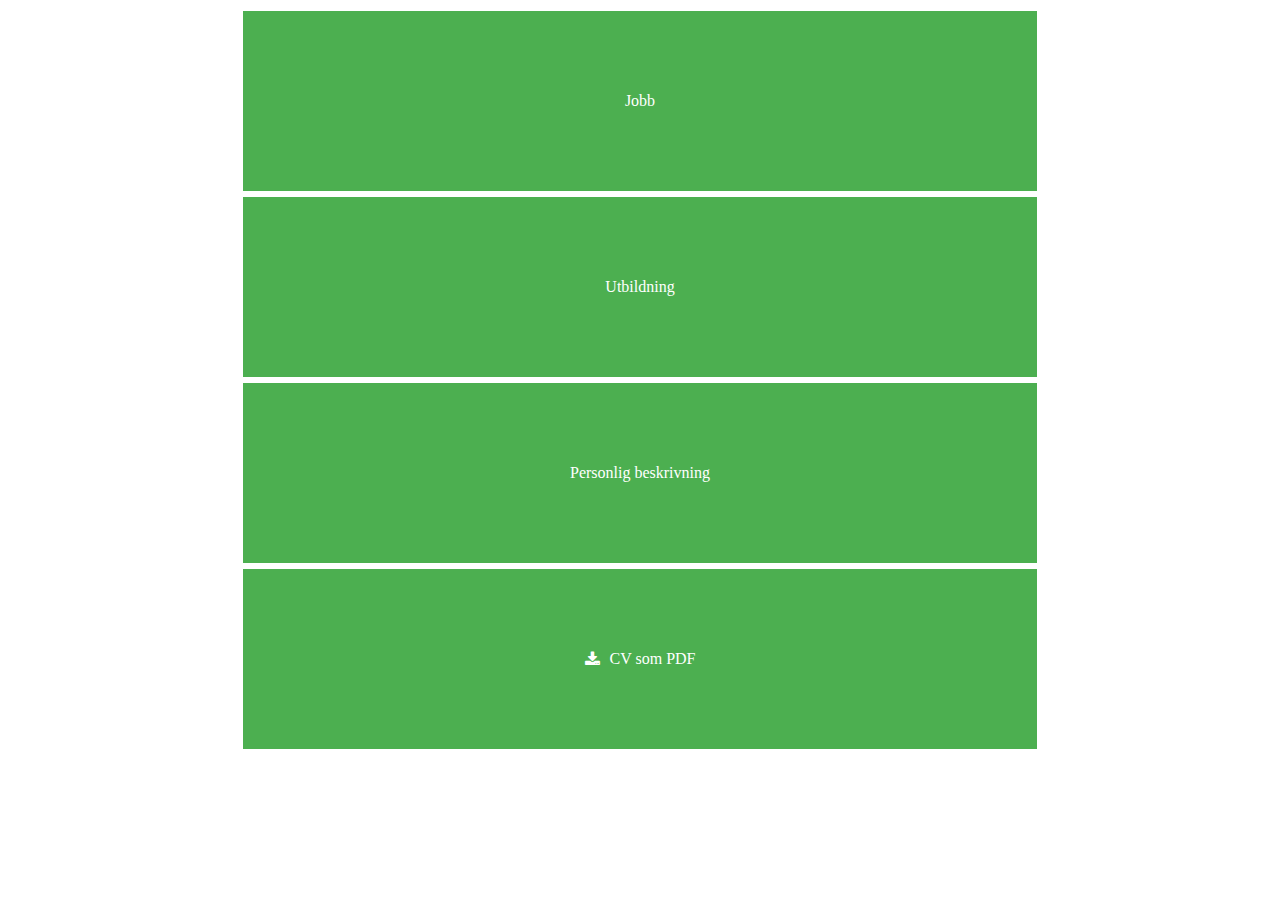
<file: index.html>
<!DOCTYPE html>
<html lang="sv">
<head>
    <meta charset="UTF-8">
    <meta name="viewport" content="width=device-width, initial-scale=1.0">
    <title>Magnus Kull CV</title>

    <link type="text/css" rel="stylesheet" href="css/index.css"/>
    <link type="text/css" rel="stylesheet" href="css/main.css"/>
    <link rel="stylesheet" href="https://cdnjs.cloudflare.com/ajax/libs/font-awesome/4.7.0/css/font-awesome.min.css">
</head>
<body>
<div class="wrapper">
    <div class="upperRow">

            <a class="indexButton" href="html/work.html" id="work">Jobb</a>
            <a class="indexButton" href="html/education.html" id="education">Utbildning</a>
            <a class="indexButton" href="html/personal.html" id="personally">Personlig beskrivning</a>
            <a class="indexButton" id="pdf" href="downloads/CVmagnuskull.pdf" target="_blank"><i class="fa fa-download" style="padding-right:10px"> </i> CV som PDF</a>
    </div>

</div>
</body>
</html>
</file>
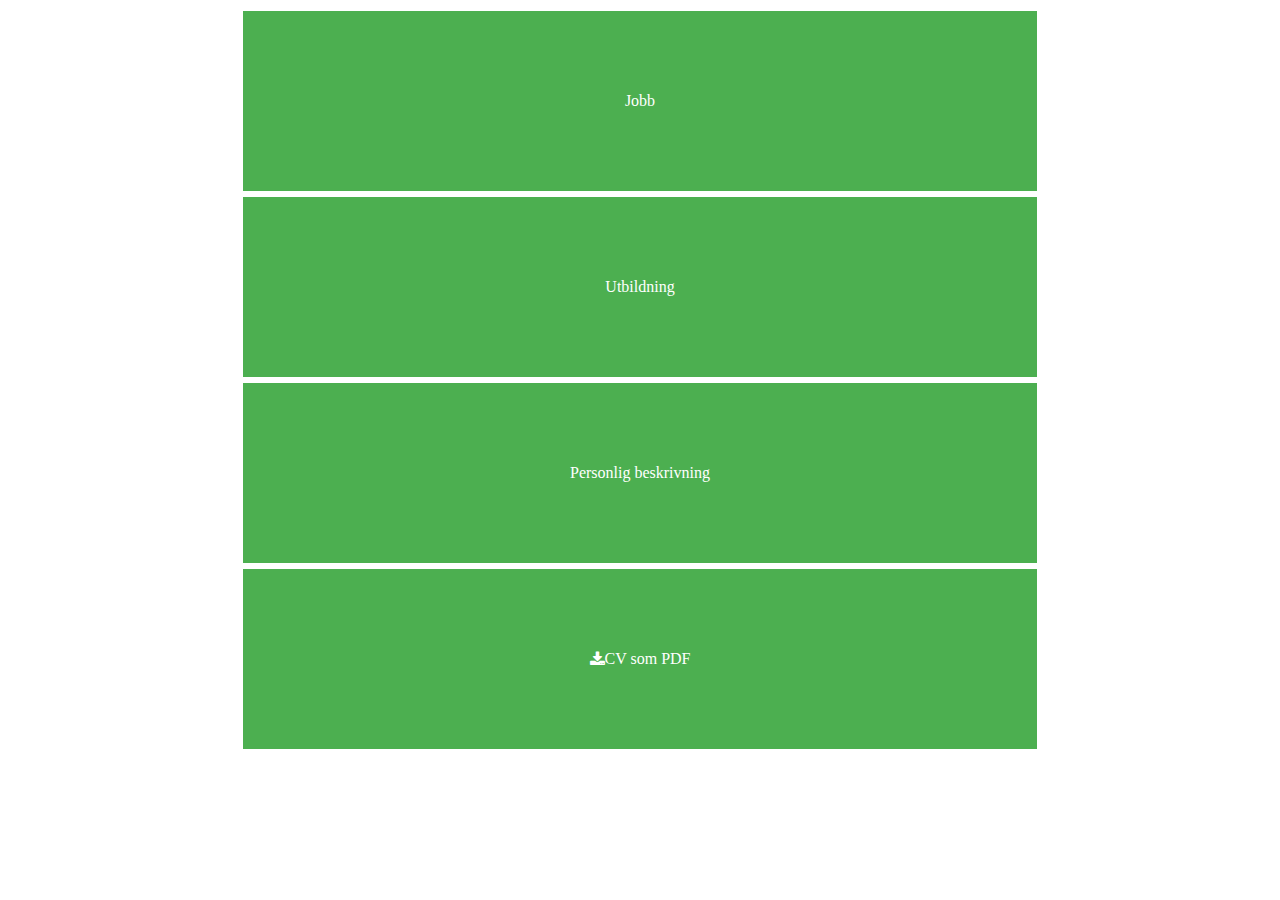
<file: html/index.html>
<!DOCTYPE html>
<html lang="sv">
<head>
    <meta charset="UTF-8">
    <meta name="viewport" content="width=device-width, initial-scale=1.0">
    <title>Magnus Kull CV</title>

    <link type="text/css" rel="stylesheet" href="../css/index.css"/>
    <link type="text/css" rel="stylesheet" href="../css/main.css"/>
    <link rel="stylesheet" href="https://cdnjs.cloudflare.com/ajax/libs/font-awesome/4.7.0/css/font-awesome.min.css">
</head>
<body>
<div class="wrapper">
    <div class="upperRow">

            <a class="indexButton" href="Work.html" id="work">Jobb</a>
            <a class="indexButton" href="Education.html" id="education">Utbildning</a>
            <a class="indexButton" href="Personal.html" id="personally"></i>Personlig beskrivning</a>
            <a class="indexButton" id="pdf" href="../downloads/CV2018.pdf" formtarget="_blank"><i class="fa fa-download"></i> CV som PDF</a>
    </div>

</div>
</body>
</html>
</file>
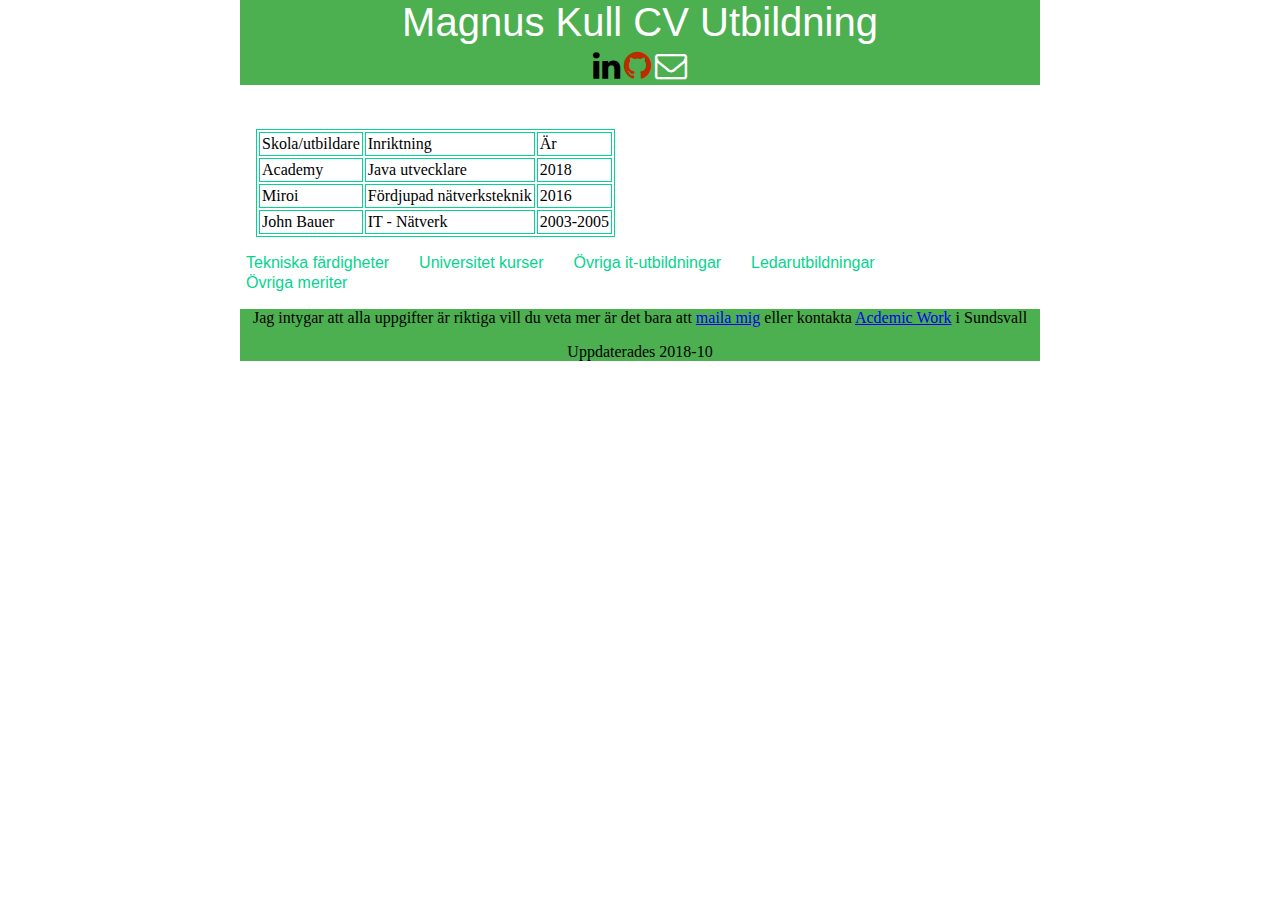
<file: Education.html>
<!DOCTYPE html>
<head xmlns="http://www.w3.org/1999/html">
    <link type="text/css" rel="stylesheet" href="css/main.css"/>
    <link type="text/css" rel="stylesheet" href="css/education.css"/>
    <meta charset="utf-8">
    <meta name="viewport" content="width=device-width, initial-scale=1">
    <title>Magnus Kull CV Utbildning</title>
    <script src="https://ajax.googleapis.com/ajax/libs/jquery/3.3.1/jquery.min.js"></script>
    <link rel="stylesheet" href="https://cdnjs.cloudflare.com/ajax/libs/font-awesome/4.7.0/css/font-awesome.min.css">

    <script src="js/main.js"></script>
    <script src="js/education.js"></script>

</head>
<body>
<div class="wrapper">
    <div id="header">
        <p id="name">Magnus Kull CV Utbildning</p>

        <i class="fa fa-linkedin" onclick="openLinkedin()" id="linkedinimage" style="font-size:32px"></i>
        <i class="fa fa-github" onclick="openGitHub()" style="font-size:32px;color: #bd2c00"></i>
        <i class="fa fa-envelope-o" onclick="sendmail()" id="emailID" style="font-size:32px;color:rgb(255,255,255)"></i>

    </div>
    <div id="header2">

        <p><a href="Work.html" class="topMenu"><span> Jobb </span></a><a href="Education.html" class="topMenu"><span> Utbildningar </span></a>
            <a href="Personal.html" class="topMenu"><span> Personlig beskrivning </span></a><a class="topMenu"
                                                                                               href="downloads/CV2018.pdf"
                                                                                               download="Magnus Kull CV"><span> <i
                    class="fa fa-download"></i> PDF</span></a></p></div>
    <div class="left">
    </div>
    <div class="informationBlock">


        <div>
            <table>
                <tr>
                    <td>Skola/utbildare</td>
                    <td>Inriktning</td>
                    <td>Är</td>
                </tr>
                <tr>
                    <td>Academy</td>
                    <td>Java utvecklare</td>
                    <td>2018</td>
                </tr>
                <tr>
                    <td>Miroi</td>
                    <td>Fördjupad nätverksteknik</td>
                    <td>2016</td>
                </tr>
                <tr>
                    <td>John Bauer</td>
                    <td>IT - Nätverk</td>
                    <td>2003-2005</td>
                </tr>
                <!--
                <tr>
                    <td>Lernia</td>
                    <td>VVS-montör</td>
                    <td>2011</td>
                </tr>
                -->
            </table>
        </div>
        <p>
            <button id="toggleTechnicalSkills" class="button toggleTechnicalSkills"><a><span>Tekniska färdigheter</span></a></button>
            <button id="toggleUniversityCourses" class="button toggleUniversityCourses"><a><span>Universitet kurser</span></a></button>
            <button id="toggleOtherITCourses" class="button toggleOtherITCourses"><a><span>Övriga it-utbildningar</span></a></button>
            <button id="toggleLeadershipEducation" class="button toggleLeadershipEducation"><a><span>Ledarutbildningar</span></a></button>
            <button id="toggleOtherMerits" class="button toggleOtherMerits"><a><span>Övriga meriter</span></a></button>
        </p>
        <ul class="technicalSkills">
            <button class="toggleHeadline toggleTechnicalSkills" class="button"><a><span>Tekniska färdigheter</span></a></button>
            <li><span id="course-name">Operativsystem :</span> Jobbat mest i Windows 7 och 10 även lite i Windows Server
                2012 och linux (Ubuntu)</li>
            <li><span id="course-name">Mjukvara:</span> Kodat mest i IntelliJ och använder Github med gitbash för ta
                hand om min versions hantering. Är bekväm med Word, Excel och PowerPoint.</li>
            <li><span id="course-name">Programerings språk:</span> Java, C#, JavaScript, Python, HTML , CSS</li>
        </ul>

        <ul class="universityCourses">
            <button class="toggleHeadline toggleUniversityCourses" class="button"><a><span>Universitet kurser</span></a></button>
            <li><span id="course-name">23 HP datavetenskap/informationsteknik </span> - <a href="https://miun.se" target="_blank">Mittunvieraitet</a> </li>
            <li><span id="course-name"> 6 HP fysik </span> - <a href="https://miun.se" target="_blank">Mittunvieraitet</a></li>
            <li><span id="course-name"> 3 HP matte </span> - <a href="https://miun.se" target="_blank">Mittunvieraitet</a></li>

        </ul>
        <ul class="otherITCourses">
            <button class="toggleHeadline toggleOtherITCourses" class="button">
                <a><span>Övriga it-utbildningar</span></a></button>
            <li><span id="course-name"> HTML/CSS & JavaScript for Beginners </span> – <a href="https://www.w3schools.com/" target="_blank">w3school</a></li>
            <li><span id="course-name"> Java, BI och nätverks säkerhet </span> - <a href="http://app.pluralsight.com/">pluralsight</a></li>
            <li><span id="course-name"> Java & C# </span> - <a href="https://www.codewars.com" target="_blank">codewars</a></li>
            <li><span id="course-name"> C# </span> – <a href="https://app.codesignal.com/" target="_blank">codesignal</a></li>
            <li><span id="course-name"> Blockprogramering för barnen </span> – <a href="https://code.org/learn" target="_blank">code.org</a></li>
        </ul>

        <ul class="leadershipEducation">
            <button class="toggleHeadline toggleLeadershipEducation" class="button">
                <a><span>Ledarutbildningar</span></a></button>

            <li><span id="course-name"> Platformen Barn- och ungdomsledarutbildning  </span> - <a
                    href="https://www.sisuidrottsutbildarna.se/doldasidoraldrematerial/forforeningold/fortranare/idrottenstranarutbildningar/Plattformen-barnochungdom"
                    target="_blank">SISU idrottsutbildarna</a></li>
            <li><span id="course-name"> IOGT NTO:s barn- och ungdomsledarutbildning  </span> - IOGT-NTO</li>
            <li><span id="course-name"> Folksamledarcamp </span> - Västernorrlands Idrottsförbund</li>
            <li><span id="course-name"> Organisation och Ledarskap </span> - Miroi</li>
            <li><span id="course-name"> Bevakningsgruppbefäl </span> - Försvarsmakten F21</li>
        </ul>

        <ul class="otherMerits">
            <button class="toggleHeadline toggleOtherMerits" class="button"><a><span>Övriga meriter</span></a></button>

            <li>
                <span id="course-name">Körkort: </span>B
            </li>
            <li>
                <span id="course-name">Idrotsledare: </span> Tidigare Indalds IF (Fotboll) nuvarande Sundsvalls Hung Gar
                (Traditionell Kung Fu)
            </li>
            <li>
                <span id="course-name">Projektledare för flera idrotsslyft projekt: </span> 14 skolor, runt 1000 elever
                involverad och flera instruktörer
            </li>
            <li>
                <span id="course-name">Styrlsearbete inom Sundsvalls Hung Gar: </span>Sekreterare 2007-2008, Kassör 2009
            </li>
        </ul>


    </div>


    <div id="footer">Jag intygar att alla uppgifter är riktiga vill du veta mer är det bara att <a
            href="mailto:magnus.kull@sanitarium.se?subject=Läste ditt CV nyss&body=Hej Magnus,%0D%0A%0D%0A">maila
        mig</a>
        eller kontakta <a
                href="mailto:sun01@academicwork.se?subject=Har läst Magnus Kulls CV&body=Hej,%0D%0A%0D%0AJag vill att ni kontaktar mig för en offert och stämma av när vi kan boka in en intervju med Magnus Kull.">Acdemic
            Work</a> i Sundsvall<p>Uppdaterades 2018-10</p></div>
</div>
</body>
</html>
</file>
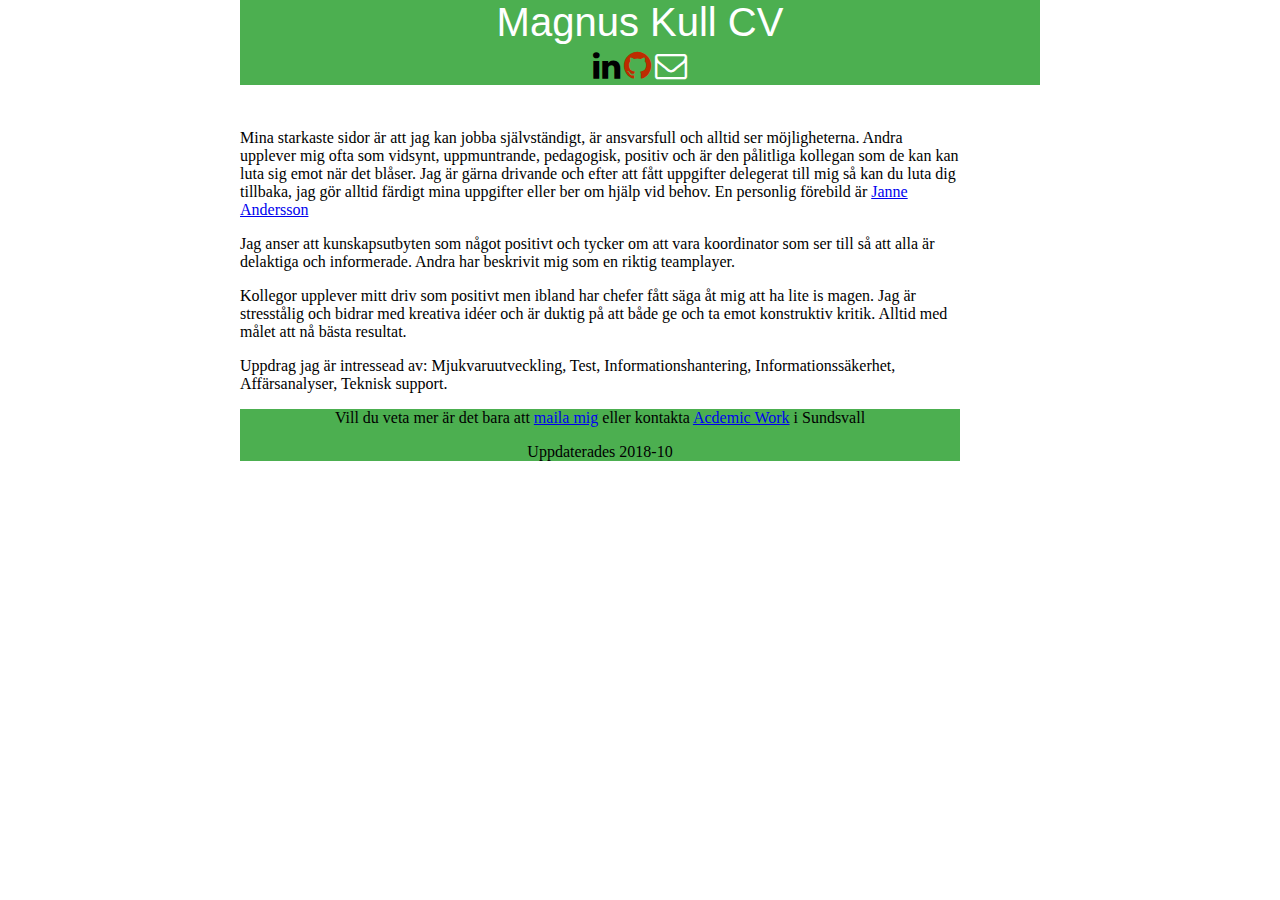
<file: Personal.html>
<!DOCTYPE html>
<head xmlns="http://www.w3.org/1999/html">
    <link type="text/css" rel="stylesheet" href="css/main.css"/>
    <meta charset="utf-8">
    <meta name="viewport" content="width=device-width, initial-scale=1">
    <title>Magnus Kull CV Personal</title>
    <script src="https://ajax.googleapis.com/ajax/libs/jquery/3.3.1/jquery.min.js"></script>
    <link rel="stylesheet" href="https://cdnjs.cloudflare.com/ajax/libs/font-awesome/4.7.0/css/font-awesome.min.css">
    <script src="js/main.js"></script>




</head>
<body>
<div class="wrapper">
    <div id="header">
        <p id="name">Magnus Kull CV</p>

        <i class="fa fa-linkedin" onclick="openLinkedin()" id="linkedinimage" style="font-size:32px"></i>
        <i class="fa fa-github" onclick="openGitHub()" style="font-size:32px;color: #bd2c00"></i>
        <i class="fa fa-envelope-o" onclick="sendmail()" id="emailID" style="font-size:32px;color:rgb(255,255,255)"></i>

    </div>
    <div id="header2">
        <p><a href="Work.html" class="topMenu" ><span> Jobb </span></a><a href="Education.html" class="topMenu"><span > Utbildningar </span></a>
            <a href="Personal.html" class="topMenu" ><span> Personlig beskrivning </span></a><a class="topMenu" href="downloads/CV2018.pdf" download="Magnus Kull CV"><span> <i class="fa fa-download"></i> PDF</span></a></p>
    </div>
        <div class="informationBlock">

            <div>
                Mina starkaste sidor är att jag kan jobba självständigt, är ansvarsfull och alltid ser möjligheterna. Andra upplever mig ofta som vidsynt, uppmuntrande, pedagogisk, positiv och är den pålitliga kollegan som de kan kan luta sig emot när det blåser.
                Jag är gärna drivande och efter att fått uppgifter delegerat till mig så kan du luta dig tillbaka, jag gör alltid färdigt mina uppgifter eller ber om hjälp vid behov.
                En personlig förebild är <a href="https://www.fotbollskanalen.se/sverige/sa-firade-janne-andersson---stadade-omkladningsrummet/">Janne Andersson</a>
        <p>
            Jag anser att kunskapsutbyten som något positivt och tycker om att vara koordinator som ser till så att alla är delaktiga och informerade. Andra har beskrivit mig som en riktig teamplayer.
        </p>
        Kollegor upplever mitt driv som positivt men ibland har chefer fått säga åt mig att ha lite is magen. Jag är stresstålig och bidrar med kreativa idéer och är duktig på att både ge och ta emot konstruktiv kritik. Alltid med målet att nå bästa resultat.

    </div>


<p>
        <span id="course-name">Uppdrag jag är intressead av:</span> Mjukvaruutveckling, Test, Informationshantering, Informationssäkerhet, Affärsanalyser, Teknisk support.
</p>

    <div id="footer">Vill du veta mer är det bara att <a
            href="mailto:magnus.kull@sanitarium.se?subject=Läste ditt CV nyss&body=Hej Magnus,%0D%0A%0D%0A">maila
        mig</a>
        eller kontakta <a
                href="mailto:sun01@academicwork.se?subject=Har läst Magnus Kulls CV&body=Hej,%0D%0A%0D%0AJag vill att ni kontaktar mig för en offert och stämma av när vi kan boka in en intervju med Magnus Kull.">Acdemic
            Work</a> i Sundsvall<p>Uppdaterades 2018-10</p></div>
</div>
        </body>
</html>
</file>
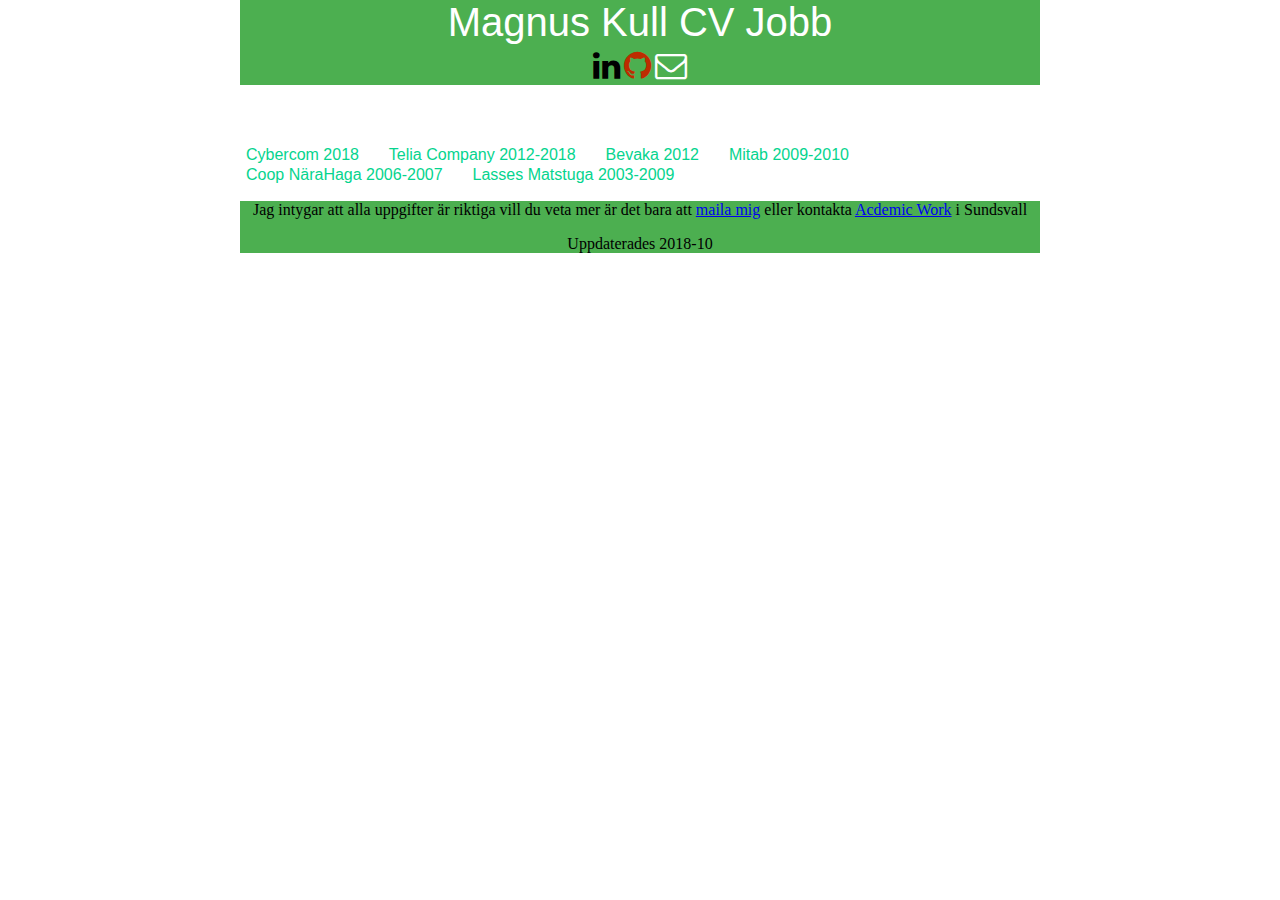
<file: Work.html>
<!DOCTYPE html>
<head xmlns="http://www.w3.org/1999/html">
    <link type="text/css" rel="stylesheet" href="css/main.css"/>
    <link type="text/css" rel="stylesheet" href="css/work.css"/>
    <meta charset="utf-8">
    <meta name="viewport" content="width=device-width, initial-scale=1">
    <title>Magnus Kull CV</title>
    <script src="https://ajax.googleapis.com/ajax/libs/jquery/3.3.1/jquery.min.js"></script>
    <link rel="stylesheet" href="https://cdnjs.cloudflare.com/ajax/libs/font-awesome/4.7.0/css/font-awesome.min.css">
    <script src="js/main.js"></script>
    <script src="js/work.js"></script>

</head>
<body>
<div class="wrapper">
    <div id="header">
        <p id="name">Magnus Kull CV Jobb</p>

        <i class="fa fa-linkedin" onclick="openLinkedin()" id="linkedinimage" style="font-size:32px"></i>
        <i class="fa fa-github" onclick="openGitHub()" style="font-size:32px;color: #bd2c00"></i>
        <i class="fa fa-envelope-o" onclick="sendmail()" id="emailID" style="font-size:32px;color:rgb(255,255,255)"></i>

    </div>
    <div id="header2">

        <p><a href="Work.html" class="topMenu"><span> Jobb </span></a><a href="Education.html" class="topMenu"><span> Utbildningar </span></a>
            <a href="Personal.html" class="topMenu"><span> Personlig beskrivning </span></a><a class="topMenu" href="downloads/CV2018.pdf" download="Magnus Kull CV"><span> <i class="fa fa-download"></i> PDF</span></a></p></div>


    <div class="informationBlock">


<p>
        <button id="toggleCybercom" class="button toggleCybercom"><a id="company-name"><span>Cybercom 2018</span></a></button>
        <button id="toggleTelia" class="button toggleTelia"><a id="company-name"><span>Telia Company 2012-2018</span></a>
        </button>

        <button id="toggleBevaka" class="button toggleBevaka"><a id="company-name"><span>Bevaka 2012</span></a></button>

        <button id="toggleMitab" class="button toggleMitab"><a id="company-name"><span>Mitab 2009-2010</span></a></button>
        <button id="toggleCoopHaga" class="button toggleCoopHaga"><a id="company-name"><span>Coop NäraHaga 2006-2007</span></a>
        </button>
        <button id="toggleLassesMatstuga" class="button toggleLassesMatstuga"><a id="company-name"><span>Lasses Matstuga 2003-2009</span>
        </a></button>
</p>
        <div class="cybercom">
        <button class="toggleHeadline toggleCybercom" class="button"><a><span>Cybercom</span></a></button>

        <ul class="job-title"><strong>Junior utvecklare</strong></ul>
        <ul>
            <li>Uppdraderade ett installations paket från sql express 2014 till sql express 2017</li>
            <li>Inkluderade SQL command utilitys till paketet</li>
        </ul>
        </div>


        <div class="telia">

            <button  class="toggleHeadline toggleTelia" class="button"><a><span>Telia</span></a></button>
           <ul><p class="job-title"><strong>Privatkundtjänst, Support</strong></p></ul>
        <ul>
            <li>Ansvara för kundmöten över telefon</li>
            <li>Hjälpa privata kunder med koppar/fiber/mobila utmaningar/problem</li>
            <li>Målsättning på samtalslängd och kundnöjdhet</li>
        </ul>

        <ul><p class="job-title"><strong>Företagskundtjänst, Säljare</strong></p></ul>
        <ul>
            <li>Kundmöten över telefon eller epost</li>
            <li>Sättet vi jobbade med försäljning var att bygga relationer och utföra behovsanalyser på små och
                medelstora företag
            </li>
            <li>Målsättning på volym-, nyförsäljning och kundnöjdhet</li>
        </ul>

        <ul><p class="job-title"><strong>BO Tech:3, 2:line Mobilsupport</strong></p></ul>
        <ul>
            <li>Ansvara för kundmöten(internt och externt) över telefon, epost och ärendehanteringssystem</li>
            <li>Ansvara för felsökning av mobilmaster och felanmälan</li>
            <li>Ansvara för support på VAS tjänster (spotify/readly/storytel)</li>
            <li>Filtrering mellan support på Telia sense och verksamhetsutvecklingen</li>
        </ul>
        <ul><p class="job-title"><strong>Personlig tekniker, Personlig tekniker online</strong></p></ul>
        <ul>
            <li>Ansvara för kundmöten över telefon, epost och ärendehanteringssystem</li>
            <li>Fjärrstyra kundernas datorer och telefoner för felsökning</li>
            <li>Målstyrning på antal betalärenden och antal ärenden</li>
        </ul>
        <ul><p class="job-title"><strong>Sido uppdrag, SEKO och <a href="https://younite.teliacompany.net/about"
                                                                       target="_blank"> Telia Younite</a></strong></p></ul>
        <ul>
            <li>Förtroendevald SEKO: Varit med i valberedningen och kontaktombud</li>
            <li>Med i ledningsgruppen för Telia Sveriges Younite-satsning</li>
            <ul>
                <li>Utveckla koncepten inom Younite</li>
                <li>Engagera samtliga medarbete i Sundsvall</li>
                <li>Drivit ett samarbete med Samhall</li>
                <li>Introducerat barn till programmering genom block programmering</li>
            </ul>
        </ul>
        </div>

        <div class="bevaka">
            <button class="toggleHeadline toggleBevaka" class="button"><a><span>Bevaka</span></a></button>

        <ul><p class="job-title"><strong>Arrestvakt</strong></p></ul>
        <ul class="bevaka">
            <li>Omhändertagande av arresterade och LOB:ade personer</li>
            <li>Bistå polisen med hjälp vid behov</li>
        </ul>
        </div>
        <div class="mitab">
            <button class="toggleHeadline toggleMitab" class="button"><a><span>Mitab</span></a></button>

            <ul><p class="job-title"><strong>Industrisanerare </strong></p></ul>
        <ul class="mitab">
            <li>Intrustritvätt av oljedepåer/kokare inom träindustrin/korstaverket/akzo nobel</li>
            <li>Snöskottning</li>
            <li>Bilning</li>
        </ul>
        </div>


        <div class="coophaga">
            <button class="toggleHeadline toggleCoopHaga" class="button"><a><span>Coop NäraHaga</span></a></button>

            <ul><p class="job-title"><strong>Butiksbiträde</strong></p></ul>
        <ul class="coophaga">
            <li>Kassan</li>
            <li>Varu mottagning</li>
            <li>Frontning</li>
        </ul>
        </div>


        <div class="lasesmatstuga">
            <button class="toggleHeadline toggleLassesMatstuga" class="button"><a><span>Lasses Matstuga</span></a></button>
        <ul><p class="job-title"><strong>Diskare/Kock/Catering (Alltiallo)</strong></p></ul>
        <ul class="lasesmatstuga">
            <li>Började i disken under gymnasiet</li>
            <li>Fick hjälpa till i köket som kock och kallskänka</li>
            <li>Efter jag skaffat körkort så fick jag köra ut catering</li>
            <li>De sista åren kunde jag få anvsvar för leverans/dukning/diskning av flera evenemang på helgen</li>
        </ul>
        </div>





    </div>

    <div id="footer">Jag intygar att alla uppgifter är riktiga vill du veta mer är det bara att <a
            href="mailto:magnus.kull@sanitarium.se?subject=Läste ditt CV nyss&body=Hej Magnus,%0D%0A%0D%0A">maila
        mig</a>
        eller kontakta <a
                href="mailto:sun01@academicwork.se?subject=Har läst Magnus Kulls CV&body=Hej,%0D%0A%0D%0AJag vill att ni kontaktar mig för en offert och stämma av när vi kan boka in en intervju med Magnus Kull.">Acdemic
            Work</a> i Sundsvall<p>Uppdaterades 2018-10</p></div>
</div>
</body>
</html>
</file>
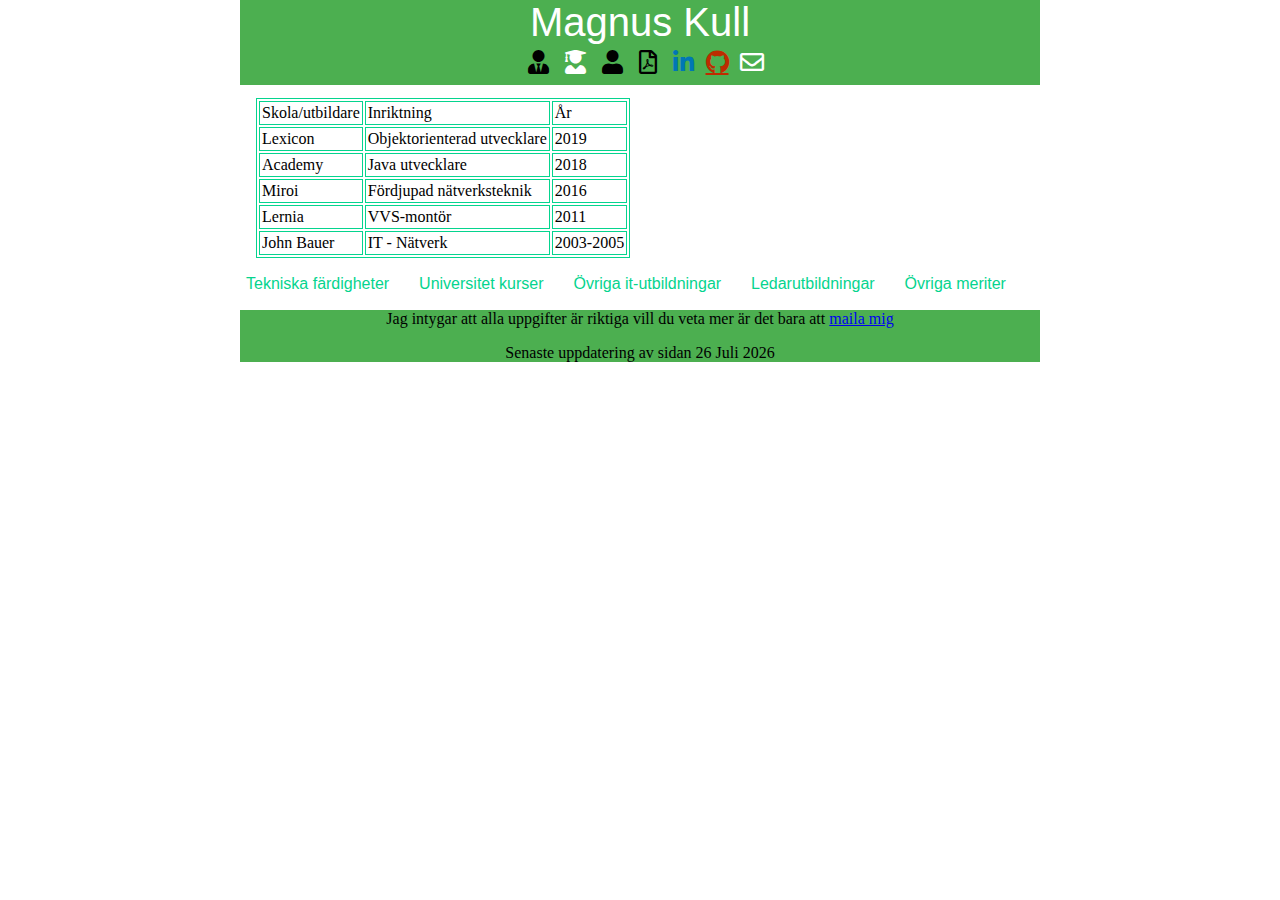
<file: html/education.html>
<!DOCTYPE html>
<head xmlns="http://www.w3.org/1999/html">
    <link type="text/css" rel="stylesheet" href="../css/education.css"/>
    <link type="text/css" rel="stylesheet" href="../css/main.css"/>
    <link rel='stylesheet' href='https://use.fontawesome.com/releases/v5.5.0/css/all.css'>
    <meta charset="utf-8">
    <meta name="viewport" content="width=device-width, initial-scale=1">
    <script src="https://ajax.googleapis.com/ajax/libs/jquery/3.3.1/jquery.min.js"></script>
    <script src="../js/education.js"></script>
    <script src="../js/main.js"></script>
    <title>Magnus Kull CV Utbildning</title>
</head>
<body>
<div class="wrapper">
    <div id="header">
        <div id="name">Magnus Kull</div>
        <a href="work.html" class="topMenu"><span class="fas fa-user-tie"></span></a>
		<a href="education.html" class="topMenu"><span class="fas fa-user-graduate" style="color:white"></span></a>
		<a href="personal.html" class="topMenu"><span class="fas fa-user"></span></a>
		<a class="topMenu far fa-file-pdf" href="../downloads/CVmagnuskull.pdf" target="_blank"></a>
		<a class="fab fa-linkedin-in" href="https://www.linkedin.com/in/magnus-kull-87186b121/" target="_blank" id="linkedinIcon"></a>
		<a id="githubIcon" class="fab fa-github" href="https://github.com/HungKuen" target="_blank"></a>
		<a id="envelopIcon" class="far fa-envelope" href="mailto:magnus.kull@sanitarium.se?subject=Läste ditt CV nyss&body=Hej Magnus," id="emailID"></a>

    </div>
    <div id="education">
        <table>
            <tr>
                <td>Skola/utbildare</td>
                <td>Inriktning</td>
                <td>År</td>
            </tr>
			<tr>
                <td>Lexicon</td>
                <td>Objektorienterad utvecklare</td>
                <td>2019</td>
            </tr>
            <tr>
                <td>Academy</td>
                <td>Java utvecklare</td>
                <td>2018</td>
            </tr>
            <tr>
                <td>Miroi</td>
                <td>Fördjupad nätverksteknik</td>
                <td>2016</td>
            </tr>
            <tr>
                <td>Lernia</td>
                <td>VVS-montör</td>
                <td>2011</td>
            </tr>
            <tr>
                <td>John Bauer</td>
                <td>IT - Nätverk</td>
                <td>2003-2005</td>
            </tr>
        </table>
    </div>
    <p>
        <button id="toggleTechnicalSkills" class="button "><a><span>Tekniska färdigheter</span></a></button>
        <button id="toggleUniversityCourses" class="button "><a><span>Universitet kurser</span></a></button>
        <button id="toggleOtherITCourses" class="button "><a><span>Övriga it-utbildningar</span></a></button>
        <button id="toggleLeadershipEducation" class="button "><a><span>Ledarutbildningar</span></a></button>
        <button id="toggleOtherMerits" class="button "><a><span>Övriga meriter</span></a></button>
    </p>
    <div class="technicalSkills hideBlock">
        <a class="toggleHeadline toggleTechnicalSkills"><span>Tekniska färdigheter</span></a>
        <ul>
            <li><span class="course-name">Operativsystem :</span> Jobbat mest i Windows 7 och 10 även lite i Windows Server 2012 och linux (Ubuntu)</li>
            <li><span class="course-name">Mjukvara:</span> Kodat I Visual Studio och Intellij IDEA och använder Github för min versionshantering professionellt och privat. Gitbash/smartgit/VS inbyggda hantering mot github är de program jag använt
                för min versions hantering. Är bekväm med Word, Excel och PowerPoint.</li>
            <li><span class="course-name">Programerings språk:</span> C#, T-SQL, Java, JavaScript, Python, HTML , CSS</li>
        </ul>
    </div>

    <div class="universityCourses hideBlock">
        <a class="toggleHeadline toggleUniversityCourses"><span>Universitet kurser</span></a>
        <ul>
            <li><span class="course-name">23 HP datavetenskap/informationsteknik </span> - <a href="https://miun.se" target="_blank">Mittunvieraitet</a></li>
            <li><span class="course-name"> 6 HP fysik </span> - <a href="https://miun.se" target="_blank">Mittunvieraitet</a></li>
            <li><span class="course-name"> 3 HP matte </span> - <a href="https://miun.se" target="_blank">Mittunvieraitet</a></li>
        </ul>
    </div>
    <div class="otherITCourses hideBlock">
        <a class="toggleHeadline toggleOtherITCourses">
            <span>Övriga it-utbildningar</span></a>
        <ul>
            <li><span class="course-name"> HTML/CSS & JavaScript for Beginners </span> – <a href="https://www.w3schools.com/" target="_blank">w3school</a></li>
            <li><span class="course-name"> Java, BI och nätverks säkerhet </span> - <a href="http://app.pluralsight.com/">pluralsight</a></li>
            <li><span class="course-name"> Java & C# </span> - <a href="https://www.codewars.com" target="_blank">codewars</a></li>
            <li><span class="course-name"> C# </span> – <a href="https://app.codesignal.com/" target="_blank">codesignal</a></li>
            <li><span class="course-name"> Blockprogramering för barnen </span> – <a href="https://code.org/learn" target="_blank">code.org</a></li>
        </ul>
    </div>

    <div class="leadershipEducation hideBlock">
        <a class="toggleHeadline toggleLeadershipEducation">
            <span>Ledarutbildningar</span></a>
        <ul>
            <li><span class="course-name"> Platformen Barn- och ungdomsledarutbildning  </span> - 
			<a href="https://www.sisuidrottsutbildarna.se/doldasidoraldrematerial/forforeningold/fortranare/idrottenstranarutbildningar/Plattformen-barnochungdom"
                    target="_blank">SISU idrottsutbildarna</a></li>
            <li><span class="course-name"> IOGT NTO:s barn- och ungdomsledarutbildning  </span> - IOGT-NTO</li>
            <li><span class="course-name"> Folksamledarcamp </span> - Västernorrlands Idrottsförbund</li>
            <li><span class="course-name"> Organisation och Ledarskap </span> - Miroi</li>
            <li><span class="course-name"> Bevakningsgruppbefäl </span> - Försvarsmakten F21</li>
        </ul>
    </div>

    <div class="otherMerits hideBlock">
        <a class="toggleHeadline toggleOtherMerits"><span>Övriga meriter</span></a>
        <ul>
            <li><span class="course-name">Körkort: </span>B</li>
            <li><span class="course-name">Idrotsledare: </span> Tidigare, Indalds IF med Fotboll. Nuvarande, Sundsvalls Hung Gar med Traditionell Kung Fu.</li>
            <li><span class="course-name">Projektledare för flera idrotsslyft projekt: </span> 14 skolor, runt 1000 elever involverad och flera instruktörer</li>
            <li><span class="course-name">Styrlsearbete inom Sundsvalls Hung Gar: </span>Sekreterare 2007-2008, Kassör 2009</li>
        </ul>
    </div>

    <div id="footer">Jag intygar att alla uppgifter är riktiga vill du veta mer är det bara att 
		<a href="mailto:magnus.kull@sanitarium.se?subject=Läste ditt CV nyss&body=Hej Magnus,%0D%0A%0D%0A">maila mig</a>
        <p id="date"></p></div>
</div>
</body>
</file>
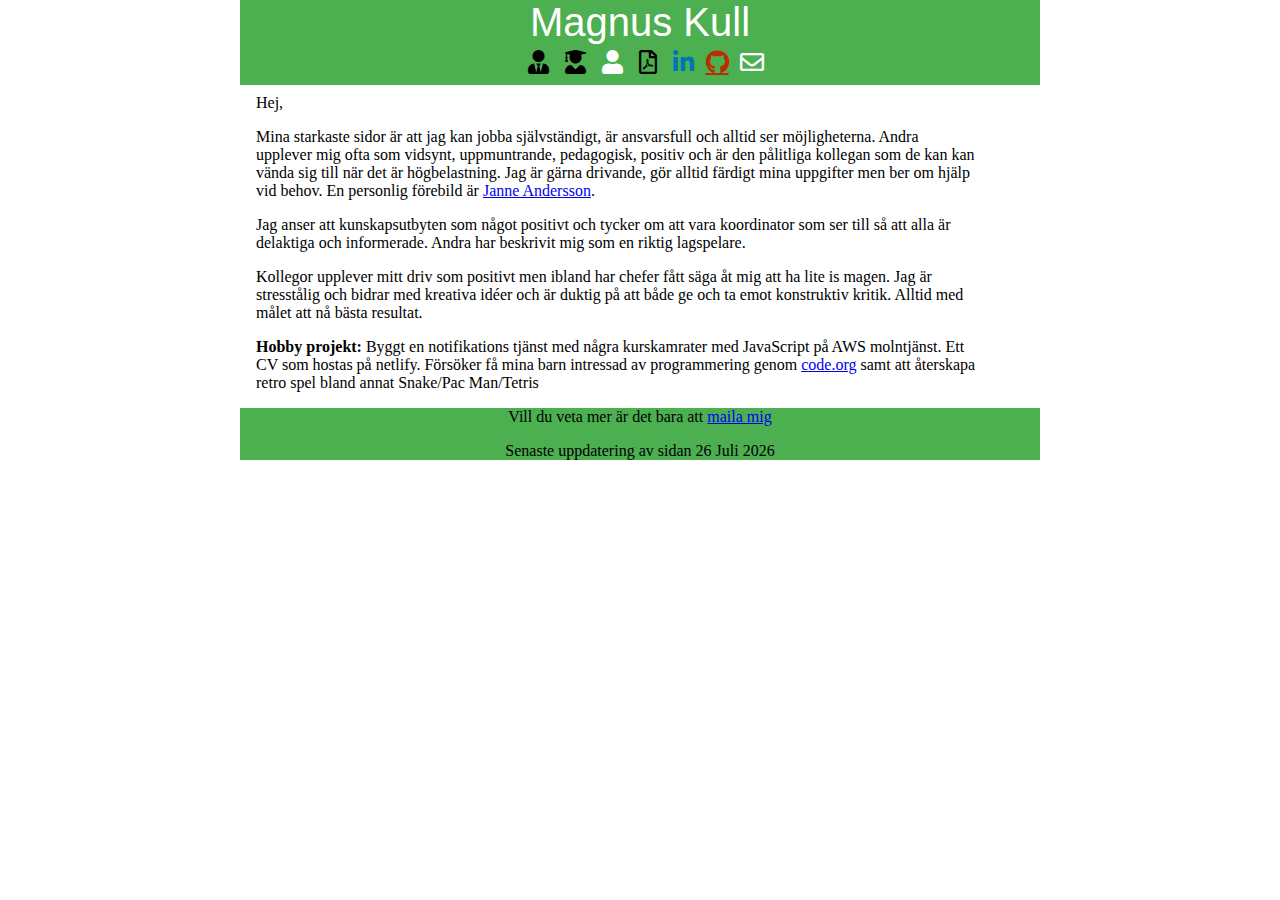
<file: html/personal.html>
<!DOCTYPE html>
<head xmlns="http://www.w3.org/1999/html">

    <link type="text/css" rel="stylesheet" href="../css/main.css"/>
    <link rel='stylesheet' href='https://use.fontawesome.com/releases/v5.5.0/css/all.css'>
    <meta charset="utf-8">
    <meta name="viewport" content="width=device-width, initial-scale=1">
    <script src="https://ajax.googleapis.com/ajax/libs/jquery/3.3.1/jquery.min.js"></script>
    <script src="../js/main.js"></script>
    <title>Magnus Kull Personligt brev</title>
</head>
<body>
<div class="wrapper">
    <div id="header">
        <div id="name">Magnus Kull</div>
        <a href="work.html" class="topMenu"><span class="fas fa-user-tie"></span></a>
		<a href="education.html" class="topMenu"><span class="fas fa-user-graduate"></span></a>
		<a href="personal.html" class="topMenu"><span class="fas fa-user" style="color:white"></span></a>
		<a class="topMenu far fa-file-pdf" href="../downloads/CVmagnuskull.pdf" target="_blank"></span></a>
		<a class="fab fa-linkedin-in" href="https://www.linkedin.com/in/magnus-kull-87186b121/" target="_blank" id="linkedinIcon"></a>
		<a id="githubIcon" class="fab fa-github" href="https://github.com/HungKuen" target="_blank"></a>
		<a id="envelopIcon" class="far fa-envelope" href="mailto:magnus.kull@sanitarium.se?subject=Läste ditt CV nyss&body=Hej Magnus," id="emailID"></a>
    </div>

    <div class="informationBlock fontCalibriLight" style="padding-left:1em">
        <p>Hej,</p>
        Mina starkaste sidor är att jag kan jobba självständigt, är ansvarsfull och alltid ser möjligheterna. Andra
        upplever mig ofta som vidsynt, uppmuntrande, pedagogisk, positiv och är den pålitliga kollegan som de kan
        kan vända sig till när det är högbelastning.
        Jag är gärna drivande, gör alltid färdigt mina uppgifter men ber om hjälp vid behov.
        En personlig förebild är <a href="https://www.fotbollskanalen.se/sverige/sa-firade-janne-andersson---stadade-omkladningsrummet/">Janne
        Andersson</a>.

        <p>Jag anser att kunskapsutbyten som något positivt och tycker om att vara koordinator som ser till så att
        alla är delaktiga och informerade. Andra har beskrivit mig som en riktig lagspelare.
		</p>
        Kollegor upplever mitt driv som positivt men ibland har chefer fått säga åt mig att ha lite is magen. Jag är
        stresstålig och bidrar med kreativa idéer och är duktig på att både ge och ta emot konstruktiv kritik.
        Alltid med målet att nå bästa resultat.
         <p>
            <span id="course-name"><b>Hobby projekt:</b></span> Byggt en notifikations tjänst med några kurskamrater med JavaScript på AWS molntjänst. 
			Ett CV som hostas på netlify. 
			Försöker få mina barn intressad av programmering genom <a href="https://code.org/hourofcode/overview" target="_blank">code.org</a> samt att återskapa retro spel bland annat Snake/Pac Man/Tetris
        </p>
		<!--
		<p>
            <span id="course-name"><b>Uppdrag jag är intressead av:</b></span> Mjukvaruutveckling, Test,
            Informationshantering, Informationssäkerhet.
        </p>
		-->
    </div>
    <div id="footer">Vill du veta mer är det bara att <a href="mailto:magnus.kull@sanitarium.se?subject=Läste ditt CV nyss&body=Hej Magnus,%0D%0A%0D%0A">maila mig</a>
	<p id="date"></p></div>

</div>
</body>
</file>
<file: css/index.css>
.indexButton {
    color: white;
    background-color: #4CAF50; /* Green */
    display: flex;
    justify-content: center; /* align horizontal */
    align-items: center; /* align vertical */
     height: 20vh;
     border-style: solid;
}

a:link {
    text-decoration: none;
}
a:visited {
    color: white;
    text-decoration: none;
}
</file>
<file: css/main.css>
#header{
    position: fixed ;
    top: 0;
    z-index: 2;
    text-align: center;
    height:85px;
    max-width: 800px;
    width: 98%;
    background-color: #4CAF50;/* Green */

    }
#linkedinIcon{
    font-size: 24px;
    margin-left: 0.5em;
    color: rgb(0,119,181);/* Blue */
    text-decoration: none;
}
#githubIcon{
    margin-left: 0.3em;
    font-size: 24px;
    color: #bd2c00;
     text-detext-decoration:none;
}
#envelopIcon{
    margin-left: 0.3em;
    font-size: 24px;
    color:rgb(255,255,255);
    text-decoration:none;
}
.topMenu{
    font-size: 24px;
    margin-left: 0.5em;
    color: rgb(0, 0, 0);
    text-decoration: none;
}
#name {
    margin-top: auto;
	font-size: 40px;
	font-family: Verdana, sans-serif;
	color: #ffffff;/* White */
    margin-bottom: 5px;
}
a:hover {
    font-weight: bold;
}
.wrapper{
    max-width: 800px;
    text-align: left;
     margin: auto;
}
.informationBlock{
    float: left;
    margin-top: 70px;
    height: auto;
    width: 90%;
}
#footer{
    clear:both;
    position: relative;
    background-color: #4CAF50;
    text-align: center;

}
.toggleHeadline{
    background-color: #ffffff; /* Vit */
    border: none;
    color: rgb(5, 212, 142);
    padding: 0px 0px 0px 2em;
    font-size: 16px;
}
.toggleHeadline:hover {
    color: #4CAF50;
    cursor: pointer;
}
.toggleHeadline span {
    cursor: pointer;
    display: inline-block;
    position: relative;
    transition: 0.5s;
}
.toggleHeadline span:after {
    content: '\2039\2039';
    position: absolute;
    opacity: 0;
    top: 0;
    right: -50px;
    transition: 0.5s;
}
.toggleHeadline:hover span {
    padding-right: 25px;
}
.toggleHeadline:hover span:after {
    opacity: 1;
    right: 0;
}
.button {
    background-color: #ffffff; /* Vit */
    border: none;
    color: rgb(5, 212, 142);
    font-size: 16px;
}
.button:hover {
    color: #4CAF50;
    cursor: pointer;
}
.button span {
    cursor: pointer;
    display: inline-block;
    position: relative;
    transition: 0.5s;
}
.button span:after {
    content: '\00bb';
    position: relative;
    opacity: 0;
    top: 0;
    transition: 0.5s;
    padding-left: 5px;
}
.button:hover span:after {
    opacity: 1;
    right: 0;
}
.fontCalibriLight{
    font-family: "Calibri Light", Calibri , serif;

}
</file>
<file: css/education.css>
#education{
padding-top:90px;
}
table{
    border: 1px solid rgb(5, 212, 142);
    margin-left: 1em;
}
td {
    padding: 2px;
    border: 1px solid rgb(5, 212, 142);
}
.course-name{
    font-weight:bold;
}

.technicalSkills{
    display: none;
}
.universityCourses{
    display: none;
}
.otherITCourses{
    display: none;
}
.otherMerits {
    display: none;
}
.leadershipEducation{
    display: none;
}
</file>
<file: css/work.css>
.job-title{
    font-weight: bold;
}
.planet4us{
    display: none;
}
.telia{
    display: none;
}
.cybercom{
    display: none;
}
.bevaka{
    display: none;
}
.mitab{
    display: none;
}
.coophaga{
    display: none;
}
.lasesmatstuga{
    display: none;
}
</file>
